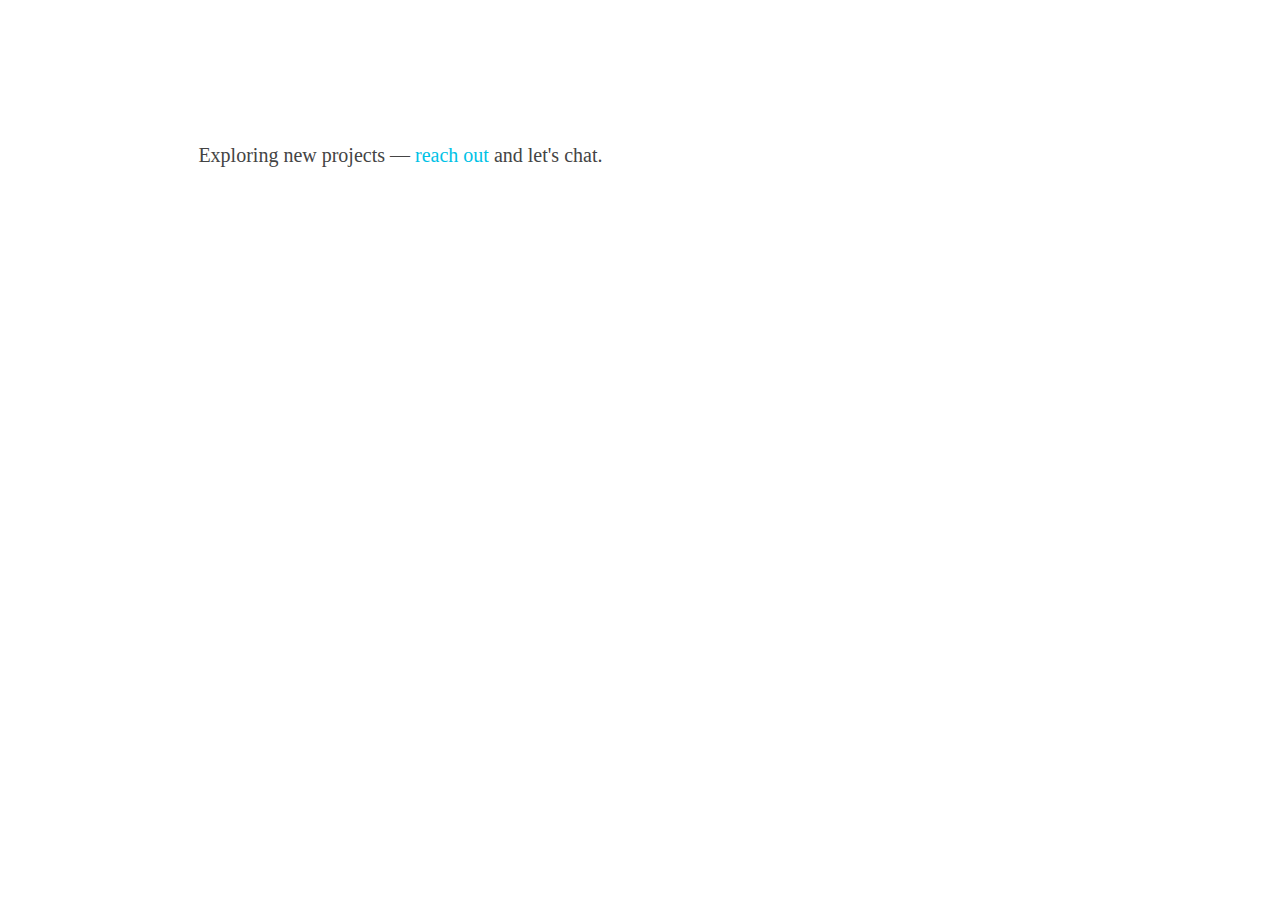
<file: index.html>
<!DOCTYPE html>
<html>
<!-- Hi from behind the curtain. Site was built with Skeleton and some janky code tossed together by me. - Nathan -->
<head>

	<title>Nathan Stanton: Design &amp; Product Management</title>
	<meta name="viewport" content="width=device-width, initial-scale=1.0">
<link rel="stylesheet" type="text/css" href="skeleton.css">


	<style type="text/css">
	
	/*   General */
	.wrapper {
		min-height:90vh;
	}
	h1 {
		font-size:3rem;
		}
	body {
		color:#444;
	/*	background-color: #fafafa;*/
		margin:0;
		padding:0;
	}

	a {
		text-decoration: none;
		color:#00c2e6;
	}
		/*   Layout */

	.t-max {
		max-width:500px;
	}
	.section-1 {
		padding: 14rem 0 1rem;

	}
	.section {
		padding: 18rem 0 18rem;
	}
	




	</style>

</head>
<body>
<div class="wrapper">
<div class="container">
	<div class="row section-1">
		<div class="one columns"></div>
		<div class="ten columns t-max animated fadeIn">
			
				<p>Exploring new projects — <a href="mailto:nstanton@gmail.com?subject=Howdy!">reach out</a> and let's chat.</p>
<!-- 			<br><br>

			—<br><br>
			<p>
				Want to chat? .<br><br>
			</p> -->
		</div>
		<div class="one columns"></div>
	</div>
</div>
</div>

</body>
</html>
</file>
<file: skeleton.css>
@charset "UTF-8";
/*
* Skeleton V2.0.4
* Copyright 2014, Dave Gamache
* www.getskeleton.com
* Free to use under the MIT license.
* http://www.opensource.org/licenses/mit-license.php
* 12/29/2014
*/
/* Table of contents
––––––––––––––––––––––––––––––––––––––––––––––––––
- Grid
- Base Styles
- Typography
- Links
- Buttons
- Forms
- Lists
- Code
- Tables
- Spacing
- Utilities
- Clearing
- Media Queries
*/
/*–––––––––––––––––––––––––––––––––––––––––––––––––– */
/* my own stuff
–––––––––––––––––––––––––––––––––––––––––––––––––– */
/* Variables
–––––––––––––––––––––––––––––––––––––––––––––––––– */
/* Grid 
–––––––––––––––––––––––––––––––––––––––––––––––––– */
.container {
  position: relative;
  width: 100%;
  max-width: 960px;
  margin: 0 auto;
  padding: 0 20px;
  box-sizing: border-box; }

.column,
.columns {
  width: 100%;
  float: left;
  box-sizing: border-box; }

/* For devices larger than 400px */
@media (min-width: 400px) {
  .container {
    width: 85%;
    padding: 0; } }
/* For devices larger than 550px */
@media (min-width: 550px) {
  .container {
    width: 80%; }

  .column,
  .columns {
    margin-left: 4%; }

  .column:first-child,
  .columns:first-child {
    margin-left: 0; }

  .one.column,
  .one.columns {
    width: 4.66666666667%; }

  .two.columns {
    width: 13.3333333333%; }

  .three.columns {
    width: 22%; }

  .four.columns {
    width: 30.6666666667%; }

  .five.columns {
    width: 39.3333333333%; }

  .six.columns {
    width: 48%; }

  .seven.columns {
    width: 56.6666666667%; }

  .eight.columns {
    width: 65.3333333333%; }

  .nine.columns {
    width: 74.0%; }

  .ten.columns {
    width: 82.6666666667%; }

  .eleven.columns {
    width: 91.3333333333%; }

  .twelve.columns {
    width: 100%;
    margin-left: 0; }

  .one-third.column {
    width: 30.6666666667%; }

  .two-thirds.column {
    width: 65.3333333333%; }

  .one-half.column {
    width: 48%; }

  /* Offsets */
  .offset-by-one.column,
  .offset-by-one.columns {
    margin-left: 8.66666666667%; }

  .offset-by-two.column,
  .offset-by-two.columns {
    margin-left: 17.3333333333%; }

  .offset-by-three.column,
  .offset-by-three.columns {
    margin-left: 26%; }

  .offset-by-four.column,
  .offset-by-four.columns {
    margin-left: 34.6666666667%; }

  .offset-by-five.column,
  .offset-by-five.columns {
    margin-left: 43.3333333333%; }

  .offset-by-six.column,
  .offset-by-six.columns {
    margin-left: 52%; }

  .offset-by-seven.column,
  .offset-by-seven.columns {
    margin-left: 60.6666666667%; }

  .offset-by-eight.column,
  .offset-by-eight.columns {
    margin-left: 69.3333333333%; }

  .offset-by-nine.column,
  .offset-by-nine.columns {
    margin-left: 78.0%; }

  .offset-by-ten.column,
  .offset-by-ten.columns {
    margin-left: 86.6666666667%; }

  .offset-by-eleven.column,
  .offset-by-eleven.columns {
    margin-left: 95.3333333333%; }

  .offset-by-one-third.column,
  .offset-by-one-third.columns {
    margin-left: 34.6666666667%; }

  .offset-by-two-thirds.column,
  .offset-by-two-thirds.columns {
    margin-left: 69.3333333333%; }

  .offset-by-one-half.column,
  .offset-by-one-half.columns {
    margin-left: 52%; } }
/* Base Styles
–––––––––––––––––––––––––––––––––––––––––––––––––– */
/* NOTE
html is set to 62.5% so that all the REM measurements throughout Skeleton
are based on 10px sizing. So basically 1.5rem = 15px :) */
html {
  font-size: 62.5%; }

body {
  font-size: 1.5em;
  /* currently ems cause chrome bug misinterpreting rems on body element */
  line-height: 1.6;
  font-weight: 400;
  font-family: "minion-pro", serif;
  color: #222; }

/* Typography
–––––––––––––––––––––––––––––––––––––––––––––––––– */
h1, h2, h3, h4, h5, h6 {
  margin-top: 0;
  margin-bottom: 2rem;
  font-weight: 600; }

h1 {
  font-size: 2.9rem;
  line-height: 1.3;
  letter-spacing: -.1rem; }

h2 {
  font-size: 1.2rem;
  line-height: 1.25;
  letter-spacing: -.1rem; }

h3 {
  font-size: 3.0rem;
  line-height: 1.3;
  letter-spacing: -.1rem; }

h4 {
  font-size: 2.4rem;
  line-height: 1.35;
  letter-spacing: -.08rem; }

h5 {
  font-size: 1.8rem;
  line-height: 1.5;
  letter-spacing: -.05rem; }

h6 {
  font-size: 1.5rem;
  line-height: 1.6;
  letter-spacing: 0; }

/* Larger than phablet */
@media (min-width: 550px) {
  h1 {
    font-size: 2.9rem; }

  h2 {
    font-size: 1.2rem; }

  h3 {
    font-size: 3.6rem; }

  h4 {
    font-size: 3.0rem; }

  h5 {
    font-size: 2.4rem; }

  h6 {
    font-size: 1.5rem; }

  p {
    font-size: 2rem !important; }

  p {
    line-height: 1.5 !important; } }
p {
  margin-top: 0;
  font-size: 1.8rem;
  line-height: 1.3; }

h1 {
  font-family: "minion-pro", serif;
  font-style: normal;
  font-weight: 500; }

h2 {
  text-transform: uppercase;
  font-family: "canada-type-gibson", Gibson, sans-serif;
  font-style: normal;
  font-weight: 600;
  letter-spacing: 2px;
  margin-bottom: 0rem;
  color: #aaa; }

/* Links
–––––––––––––––––––––––––––––––––––––––––––––––––– */
a {
  color: #1EAEDB; }

a:hover {
  color: #0FA0CE; }

/* Buttons
–––––––––––––––––––––––––––––––––––––––––––––––––– */
.button,
button,
input[type="submit"],
input[type="reset"],
input[type="button"] {
  display: inline-block;
  height: 38px;
  padding: 0 30px;
  color: #555;
  text-align: center;
  font-size: 11px;
  font-weight: 600;
  line-height: 38px;
  letter-spacing: .1rem;
  text-transform: uppercase;
  text-decoration: none;
  white-space: nowrap;
  background-color: transparent;
  border-radius: 4px;
  border: 1px solid #bbb;
  cursor: pointer;
  box-sizing: border-box; }

.button:hover,
button:hover,
input[type="submit"]:hover,
input[type="reset"]:hover,
input[type="button"]:hover,
.button:focus,
button:focus,
input[type="submit"]:focus,
input[type="reset"]:focus,
input[type="button"]:focus {
  color: #333;
  border-color: #888;
  outline: 0; }

.button.button-primary,
button.button-primary,
input[type="submit"].button-primary,
input[type="reset"].button-primary,
input[type="button"].button-primary {
  color: #FFF;
  background-color: #33C3F0;
  border-color: #33C3F0; }

.button.button-primary:hover,
button.button-primary:hover,
input[type="submit"].button-primary:hover,
input[type="reset"].button-primary:hover,
input[type="button"].button-primary:hover,
.button.button-primary:focus,
button.button-primary:focus,
input[type="submit"].button-primary:focus,
input[type="reset"].button-primary:focus,
input[type="button"].button-primary:focus {
  color: #FFF;
  background-color: #1EAEDB;
  border-color: #1EAEDB; }

/* Forms
–––––––––––––––––––––––––––––––––––––––––––––––––– */
input[type="email"],
input[type="number"],
input[type="search"],
input[type="text"],
input[type="tel"],
input[type="url"],
input[type="password"],
textarea,
select {
  height: 38px;
  padding: 6px 10px;
  /* The 6px vertically centers text on FF, ignored by Webkit */
  background-color: #fff;
  border: 1px solid #D1D1D1;
  border-radius: 4px;
  box-shadow: none;
  box-sizing: border-box; }

/* Removes awkward default styles on some inputs for iOS */
input[type="email"],
input[type="number"],
input[type="search"],
input[type="text"],
input[type="tel"],
input[type="url"],
input[type="password"],
textarea {
  -webkit-appearance: none;
  -moz-appearance: none;
  appearance: none; }

textarea {
  min-height: 65px;
  padding-top: 6px;
  padding-bottom: 6px; }

input[type="email"]:focus,
input[type="number"]:focus,
input[type="search"]:focus,
input[type="text"]:focus,
input[type="tel"]:focus,
input[type="url"]:focus,
input[type="password"]:focus,
textarea:focus,
select:focus {
  border: 1px solid #33C3F0;
  outline: 0; }

label,
legend {
  display: block;
  margin-bottom: .5rem;
  font-weight: 600; }

fieldset {
  padding: 0;
  border-width: 0; }

input[type="checkbox"],
input[type="radio"] {
  display: inline; }

label > .label-body {
  display: inline-block;
  margin-left: .5rem;
  font-weight: normal; }

/* Lists
–––––––––––––––––––––––––––––––––––––––––––––––––– */
ul {
  list-style: circle inside; }

ol {
  list-style: decimal inside; }

ol, ul {
  padding-left: 0;
  margin-top: 0; }

ul ul,
ul ol,
ol ol,
ol ul {
  margin: 1.5rem 0 1.5rem 3rem;
  font-size: 90%; }

li {
  margin-bottom: 1rem; }

/* Code
–––––––––––––––––––––––––––––––––––––––––––––––––– */
code {
  padding: .2rem .5rem;
  margin: 0 .2rem;
  font-size: 90%;
  white-space: nowrap;
  background: #F1F1F1;
  border: 1px solid #E1E1E1;
  border-radius: 4px; }

pre > code {
  display: block;
  padding: 1rem 1.5rem;
  white-space: pre; }

/* Tables
–––––––––––––––––––––––––––––––––––––––––––––––––– */
th,
td {
  padding: 12px 15px;
  text-align: left;
  border-bottom: 1px solid #E1E1E1; }

th:first-child,
td:first-child {
  padding-left: 0; }

th:last-child,
td:last-child {
  padding-right: 0; }

/* Spacing
–––––––––––––––––––––––––––––––––––––––––––––––––– */
button,
.button {
  margin-bottom: 1rem; }

input,
textarea,
select,
fieldset {
  margin-bottom: 1.5rem; }

pre,
blockquote,
dl,
figure,
table,
p,
ul,
ol,
form {
  margin-bottom: 2.5rem; }

/* Utilities
–––––––––––––––––––––––––––––––––––––––––––––––––– */
.u-full-width {
  width: 100%;
  box-sizing: border-box; }

.u-max-full-width {
  max-width: 100%;
  box-sizing: border-box; }

.u-pull-right {
  float: right; }

.u-pull-left {
  float: left; }

/* Misc
–––––––––––––––––––––––––––––––––––––––––––––––––– */
hr {
  margin-top: 3rem;
  margin-bottom: 3.5rem;
  border-width: 0;
  border-top: 1px solid #E1E1E1; }

/* Clearing
–––––––––––––––––––––––––––––––––––––––––––––––––– */
/* Self Clearing Goodness */
.container:after,
.row:after,
.u-cf {
  content: "";
  display: table;
  clear: both; }

/* Media Queries
–––––––––––––––––––––––––––––––––––––––––––––––––– */
/*
Note: The best way to structure the use of media queries is to create the queries
near the relevant code. For example, if you wanted to change the styles for buttons
on small devices, paste the mobile query code up in the buttons section and style it
there.
*/
/* Larger than mobile */
/* Larger than phablet (also point when grid becomes active) */
/* Larger than tablet */
/* Larger than desktop */
/* Larger than Desktop HD */

/*# sourceMappingURL=skeleton.css.map */
</file>
